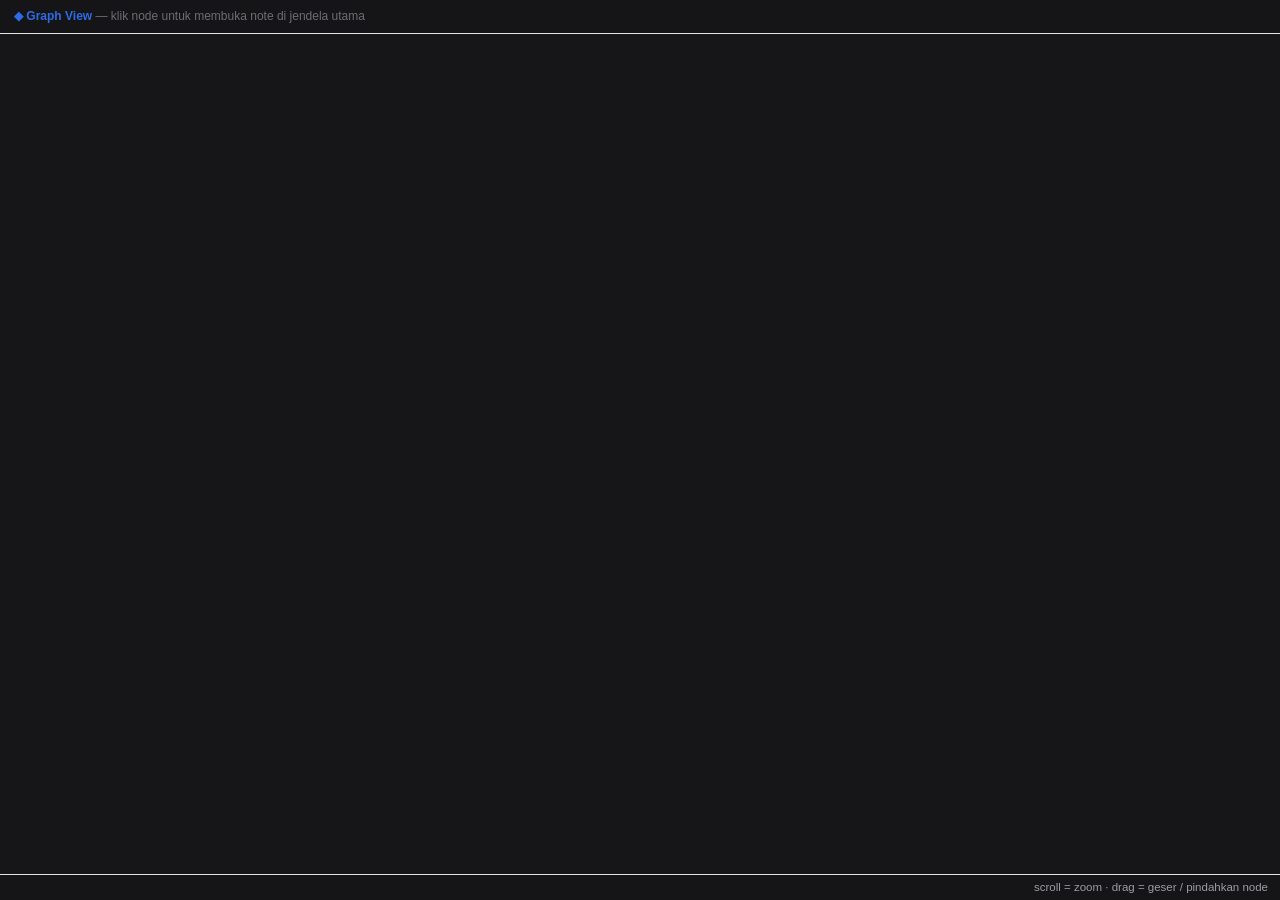
<file: ui/graph.html>
<!DOCTYPE html>
<html lang="id">
<head>
  <meta charset="UTF-8" />
  <title>Oxidian — Graph View</title>
  <link rel="stylesheet" href="style.css" />
  <style>
    html, body { height: 100%; overflow: hidden; background: #161618; }
    #gc { position: absolute; inset: 0; width: 100%; height: 100%; }
    .gtop {
      position: fixed; top: 0; left: 0; right: 0; height: 34px; z-index: 2;
      display: flex; align-items: center; justify-content: space-between;
      padding: 0 14px; font-size: 12px; color: var(--text-muted);
      background: rgba(22, 22, 24, 0.92);
      border-bottom: 1px solid var(--border);
    }
    .gtop b { color: var(--accent); }
    .ghint {
      position: fixed; bottom: 0; left: 0; right: 0; height: 26px; z-index: 2;
      display: flex; align-items: center; gap: 10px; padding: 0 12px;
      font-size: 11.5px; color: var(--text-faint);
      background: rgba(22, 22, 24, 0.92); border-top: 1px solid var(--border);
    }
  </style>
</head>
<body>
  <div class="gtop">
    <span><b>◆ Graph View</b> — klik node untuk membuka note di jendela utama</span>
    <span id="gstat"></span>
  </div>
  <canvas id="gc"></canvas>
  <div class="ghint">
    <span id="ghint"></span>
    <span class="spacer"></span>
    <span>scroll = zoom · drag = geser / pindahkan node</span>
  </div>
  <script src="graph.js"></script>
</body>
</html>
</file>
<file: ui/style.css>
/* Oxidian — tema clean ala Obsidian modern.
 * Dua tema via CSS variables: light (default) & dark.
 * Toggle di topbar tersimpan di config. */

:root, :root[data-theme="light"] {
  --bg-primary: #ffffff;      /* konten/editor */
  --bg-secondary: #f6f6f7;    /* sidebar & panel */
  --bg-tertiary: #ededee;     /* tombol/input */
  --bg-hover: #eaeaea;
  --bg-active: #e0e0e3;
  --text-normal: #222226;
  --text-muted: #6d6d74;
  --text-faint: #9c9ca3;
  --accent: #2e6be6;          /* biru tenang — link & aksi utama */
  --accent-strong: #1f5cd6;
  --accent-soft: rgba(46, 107, 230, 0.08);
  --border: #e4e4e7;
  --border-strong: #d5d5da;
  --danger: #d44c3d;
  --good: #1a9e6c;
  --shadow: 0 10px 34px rgba(20, 20, 30, 0.14);
  --radius: 8px;
  --scrim: rgba(240, 240, 245, 0.55);
  --mark: rgba(46, 107, 230, 0.14);
}

:root[data-theme="dark"] {
  --bg-primary: #1d1e23;
  --bg-secondary: #16171b;
  --bg-tertiary: #26272c;
  --bg-hover: #2c2d33;
  --bg-active: #34353c;
  --text-normal: #dcdce0;
  --text-muted: #9a9aa3;
  --text-faint: #6a6a73;
  --accent: #7da2f7;          /* biru lembut di dark */
  --accent-strong: #5b84e8;
  --accent-soft: rgba(125, 162, 247, 0.12);
  --border: #2b2c31;
  --border-strong: #3a3b41;
  --danger: #ff7b72;
  --good: #7ee2b8;
  --shadow: 0 10px 34px rgba(0, 0, 0, 0.5);
  --scrim: rgba(12, 12, 16, 0.6);
  --mark: rgba(125, 162, 247, 0.2);
}

* { box-sizing: border-box; }

html, body {
  margin: 0;
  padding: 0;
  height: 100%;
  background: var(--bg-secondary);
  color: var(--text-normal);
  font: 14px/1.6 -apple-system, "Segoe UI", Ubuntu, Cantarell, sans-serif;
  overflow: hidden;
  transition: background 0.2s ease, color 0.2s ease;
}

.hidden { display: none !important; }
.muted { color: var(--text-muted); }
.error { color: var(--danger); }
.spacer { flex: 1; }

kbd {
  background: var(--bg-tertiary);
  border: 1px solid var(--border);
  border-radius: 4px;
  padding: 1px 5px;
  font-size: 11px;
}

/* ---------- kontrol dasar ---------- */
button {
  background: transparent;
  color: var(--text-muted);
  border: 1px solid transparent;
  border-radius: 6px;
  padding: 5px 10px;
  font: inherit;
  font-size: 13px;
  cursor: pointer;
  white-space: nowrap;
  transition: background 0.12s ease, color 0.12s ease, border-color 0.12s ease, transform 0.08s ease;
}
button:hover { background: var(--bg-hover); color: var(--text-normal); }
button:active { transform: scale(0.97); }
button.primary {
  background: var(--accent-strong);
  color: #fff;
  border-color: var(--accent-strong);
}
button.primary:hover { background: var(--accent); border-color: var(--accent); color: #fff; }
button.ghost { background: transparent; }

input[type="text"] {
  background: var(--bg-primary);
  color: var(--text-normal);
  border: 1px solid var(--border);
  border-radius: 6px;
  padding: 7px 10px;
  font: inherit;
  outline: none;
  width: 100%;
  transition: border-color 0.12s ease, background 0.2s ease;
}
input[type="text"]:focus { border-color: var(--accent); }

/* ============ Welcome ============ */
.welcome {
  position: fixed; inset: 0;
  display: flex; align-items: center; justify-content: center;
  background: var(--bg-secondary);
}
.welcome-card {
  width: 460px;
  background: var(--bg-primary);
  border: 1px solid var(--border);
  border-radius: 14px;
  padding: 34px 38px 26px;
  text-align: center;
  box-shadow: var(--shadow);
}
.welcome-card h1 { margin: 12px 0 4px; font-size: 24px; font-weight: 700; letter-spacing: 0.2px; }
.welcome-card p { color: var(--text-muted); margin: 6px 0 0; }
.welcome-card code { font-size: 12px; background: var(--bg-tertiary); border-radius: 4px; padding: 1px 5px; }
.welcome-actions { display: flex; gap: 10px; justify-content: center; margin: 22px 0 6px; }
.welcome-recent { margin-top: 14px; text-align: left; }
.welcome-recent .recent-item {
  display: block; width: 100%; text-align: left;
  background: transparent; border: none; border-radius: 6px;
  padding: 7px 10px; cursor: pointer; color: var(--text-muted);
  overflow: hidden; text-overflow: ellipsis;
  font-size: 13px;
}
.welcome-recent .recent-item:hover { background: var(--bg-hover); color: var(--text-normal); }
.welcome-manual { display: flex; gap: 8px; margin-top: 12px; }
.welcome-manual input { flex: 1; }

/* ============ Layout utama ============ */
.app { display: flex; flex-direction: column; height: 100vh; }

.topbar {
  display: flex; align-items: center; justify-content: space-between;
  height: 44px; padding: 0 12px;
  background: var(--bg-secondary);
  border-bottom: 1px solid var(--border);
}
.topbar-left { display: flex; align-items: center; gap: 10px; min-width: 0; }
.brand { color: var(--text-normal); font-weight: 700; font-size: 13.5px; }
.brand .diamond { color: var(--accent); }
.vault-name {
  font-size: 12px; color: var(--text-faint);
  overflow: hidden; text-overflow: ellipsis; max-width: 320px;
}
.topbar-actions { display: flex; gap: 4px; align-items: center; }
.topbar-actions button { padding: 5px 9px; }
.topbar-actions button.active-ghost { color: var(--accent); background: var(--accent-soft); }

.main { display: flex; flex: 1; min-height: 0; }

/* ---------- Sidebar ---------- */
.sidebar, .rightpane {
  width: 256px; min-width: 210px;
  background: var(--bg-secondary);
  display: flex; flex-direction: column;
  overflow: hidden;
}
.sidebar { border-right: 1px solid var(--border); }
.rightpane { border-left: 1px solid var(--border); width: 240px; }

.side-section { padding: 10px 10px; }
.side-section.grow { flex: 1; overflow-y: auto; min-height: 0; }

.section-head {
  display: flex; justify-content: space-between; align-items: center;
  font-size: 10.5px; font-weight: 600; text-transform: uppercase; letter-spacing: 0.7px;
  color: var(--text-faint);
  padding: 2px 4px 8px;
}
.section-head.toggleable { cursor: pointer; }
.search-row { padding-bottom: 10px; }

.search-results {
  max-height: 220px; overflow-y: auto;
  border: 1px solid var(--border); border-radius: var(--radius);
  background: var(--bg-primary);
}
.search-hit { padding: 7px 10px; cursor: pointer; border-bottom: 1px solid var(--border); }
.search-hit:last-child { border-bottom: none; }
.search-hit:hover { background: var(--bg-hover); }
.search-hit .hit-title { font-weight: 600; font-size: 13px; }
.search-hit .hit-snippet {
  font-size: 11.5px; color: var(--text-muted);
  overflow: hidden; text-overflow: ellipsis; white-space: nowrap;
}
.search-hit mark { background: var(--mark); color: inherit; padding: 0 1px; border-radius: 2px; }

/* ---------- File tree ---------- */
.file-tree { font-size: 13px; user-select: none; }
.tree-item {
  display: flex; align-items: center; gap: 5px;
  padding: 3.5px 6px; border-radius: 6px; cursor: pointer;
  color: var(--text-muted);
  position: relative;
}
.tree-item:hover { background: var(--bg-hover); color: var(--text-normal); }
.tree-item.active { background: var(--bg-active); color: var(--text-normal); font-weight: 600; box-shadow: inset 2px 0 0 var(--accent); border-radius: 6px 0 0 6px; }
.tree-item .caret {
  font-size: 9px; width: 10px; color: var(--text-faint); text-align: center;
  transition: transform 0.15s ease;
}
.tree-item .caret.open { transform: rotate(90deg); }
.tree-item .label { flex: 1; overflow: hidden; text-overflow: ellipsis; white-space: nowrap; }
.tree-item .row-actions { display: none; gap: 2px; }
.tree-item:hover .row-actions { display: flex; }
.tree-item .row-actions button {
  padding: 0 5px; font-size: 11px; background: transparent; border: none;
  color: var(--text-faint);
}
.tree-item .row-actions button:hover { color: var(--text-normal); background: var(--bg-active); }
.tree-children { margin-left: 13px; }

/* ---------- Tags ---------- */
.tag-list { display: flex; flex-wrap: wrap; gap: 6px; padding-top: 6px; }
.tag-chip {
  background: var(--bg-tertiary); border: 1px solid var(--border);
  border-radius: 999px; padding: 2px 10px; font-size: 12px;
  cursor: pointer; color: var(--text-muted);
}
.tag-chip:hover { color: var(--accent); border-color: var(--accent); background: var(--accent-soft); }
.tag-chip b { color: var(--text-faint); font-weight: 400; font-size: 10.5px; }

/* ---------- Editor ---------- */
.editor-pane {
  flex: 1; display: flex; flex-direction: column;
  min-width: 0; background: var(--bg-primary);
  transition: background 0.2s ease;
}
.editor-pane { background: var(--bg-secondary); }
.editor-head {
  display: flex; align-items: flex-end; justify-content: space-between;
  padding: 8px 14px 0;
}
.tab-strip { display: flex; min-width: 0; }
.editor-tab {
  display: inline-flex; align-items: center; gap: 10px;
  background: var(--bg-primary);
  border: 1px solid var(--border);
  border-bottom: none;
  border-radius: 9px 9px 0 0;
  padding: 7px 16px 8px;
  max-width: 460px; min-width: 0;
}
.editor-tab .note-title {
  font-size: 13.5px; font-weight: 600; color: var(--text-normal);
  overflow: hidden; text-overflow: ellipsis; white-space: nowrap;
}
.editor-tab .tab-path {
  font-size: 11px; font-weight: 400; color: var(--text-faint);
  overflow: hidden; text-overflow: ellipsis; white-space: nowrap;
}
.editor-head-actions { display: flex; align-items: center; gap: 6px; padding-bottom: 8px; }
.editor-head-actions button { font-size: 12px; padding: 3px 10px; }
.editor-body { background: var(--bg-primary); border-top: none; }

.editor-body { flex: 1; min-height: 0; position: relative; }

#editor {
  position: absolute; inset: 0;
  width: 100%;
  height: 100%;
  background: transparent; color: var(--text-normal);
  border: none; outline: none; resize: none;
  padding: 16px 24px 60px;
  font: 14.5px/1.7 "JetBrains Mono", "Fira Code", ui-monospace, Menlo, monospace;
  caret-color: var(--accent);
}

.preview {
  position: absolute; inset: 0;
  overflow-y: auto;
  padding: 16px 32px 70px;
  scroll-behavior: smooth;
}
.preview-inner { max-width: none; }

.preview h1, .preview h2, .preview h3, .preview h4 {
  color: var(--text-normal);
  margin: 1.15em 0 0.45em;
  line-height: 1.3;
  font-weight: 650;
}
.preview h1 { font-size: 1.65em; padding-bottom: 6px; border-bottom: 1px solid var(--border); }
.preview h2 { font-size: 1.35em; }
.preview h3 { font-size: 1.15em; }
.preview p { margin: 0.6em 0; }
.preview a { color: var(--accent); text-decoration: none; }
.preview a:hover { text-decoration: underline; }
.preview a.wikilink.unresolved { color: var(--text-faint); border-bottom: 1px dashed var(--text-faint); }
.preview a.wikilink.embed { opacity: 0.85; font-style: italic; }
.preview code {
  background: var(--bg-tertiary); border-radius: 4px;
  padding: 1px 5px; font-size: 0.88em;
  font-family: ui-monospace, Menlo, monospace;
}
.preview pre {
  background: var(--bg-secondary); border: 1px solid var(--border);
  border-radius: var(--radius); padding: 12px 14px;
  overflow-x: auto;
}
.preview pre code { background: transparent; padding: 0; }
.preview blockquote {
  margin: 0.7em 0; padding: 4px 16px;
  border-left: 3px solid var(--accent);
  color: var(--text-muted);
  background: var(--bg-secondary);
  border-radius: 0 6px 6px 0;
}
.preview table { border-collapse: collapse; margin: 0.9em 0; font-size: 13.5px; }
.preview th, .preview td { border: 1px solid var(--border-strong); padding: 5px 12px; }
.preview th { background: var(--bg-tertiary); }
.preview hr { border: none; border-top: 1px solid var(--border); margin: 1.5em 0; }
.preview ul, .preview ol { padding-left: 1.5em; }
.preview li { margin: 0.25em 0; }
.preview img { max-width: 100%; }

/* properties (frontmatter) ala Obsidian: baris kecil ber-label pucat */
.preview .fm-block {
  display: flex; flex-wrap: wrap; gap: 6px 22px;
  padding: 8px 0 14px;
  margin: 0 0 12px;
  border-bottom: 1px solid var(--border);
  font-size: 12.5px;
}
.preview .fm-row b { color: var(--text-faint); font-weight: 500; margin-right: 8px; }
.preview .fm-row { color: var(--text-muted); }

.empty-state {
  position: absolute; inset: 0;
  display: flex; flex-direction: column; gap: 6px;
  align-items: center; justify-content: center;
  color: var(--text-faint); text-align: center; line-height: 1.9;
  font-size: 13.5px;
}

/* ---------- Wikilink autocomplete ---------- */
.wikibox {
  position: absolute; z-index: 50;
  background: var(--bg-primary); border: 1px solid var(--border);
  border-radius: var(--radius); box-shadow: var(--shadow);
  min-width: 260px; max-width: 360px; max-height: 240px; overflow-y: auto;
  animation: wiki-pop 0.16s ease-out;
}
@keyframes wiki-pop {
  from { opacity: 0; transform: translateY(4px) scale(0.97); }
  to { opacity: 1; transform: none; }
}
.wikibox .wiki-item {
  padding: 6px 12px; cursor: pointer; font-size: 13px;
  display: flex; flex-direction: column;
}
.wikibox .wiki-item .t { color: var(--text-normal); }
.wikibox .wiki-item .p { color: var(--text-faint); font-size: 11px; }
.wikibox .wiki-item.sel, .wikibox .wiki-item:hover { background: var(--accent-soft); }
.wikibox .wiki-item.sel .t, .wikibox .wiki-item:hover .t { color: var(--accent); }
.wikibox .wiki-empty { padding: 8px 12px; color: var(--text-faint); font-size: 12.5px; }
.wikibox .wiki-new { color: var(--good); }

/* ---------- Panel kanan ---------- */
.link-list { display: flex; flex-direction: column; gap: 2px; }
.link-item {
  padding: 6px 8px; border-radius: 6px; cursor: pointer;
  font-size: 12.5px;
}
.link-item:hover { background: var(--bg-hover); }
.link-item .li-title { color: var(--text-normal); font-weight: 600; }
.link-item:hover .li-title { color: var(--accent); }
.link-item .li-snippet { color: var(--text-muted); font-size: 11.5px; }
.link-item.resolved-no .li-title { color: var(--text-faint); font-style: italic; }

.properties { font-size: 12.5px; }
.properties .prop-row { display: flex; gap: 8px; padding: 2px 0; }
.properties .prop-key { color: var(--text-faint); min-width: 80px; }
.properties .prop-val { color: var(--text-muted); word-break: break-all; }

/* ---------- Statusbar ---------- */
.statusbar {
  height: 26px; display: flex; align-items: center; gap: 10px;
  padding: 0 12px; background: var(--bg-secondary);
  border-top: 1px solid var(--border);
  font-size: 11px;
  color: var(--text-faint);
}

/* ============ Overlays ============ */
.overlay {
  position: fixed; inset: 0; z-index: 100;
  background: var(--scrim);
  backdrop-filter: blur(2px);
  display: flex; align-items: flex-start; justify-content: center;
  animation: overlay-in 0.18s ease-out;
}
@keyframes overlay-in {
  from { opacity: 0; }
  to { opacity: 1; }
}

/* Quick switcher */
.qs-box {
  margin-top: 12vh; width: 560px;
  background: var(--bg-primary); border: 1px solid var(--border);
  border-radius: 12px; box-shadow: var(--shadow); overflow: hidden;
  animation: qs-in 0.22s cubic-bezier(0.2, 0.9, 0.3, 1.15);
}
@keyframes qs-in {
  from { opacity: 0; transform: translateY(-14px) scale(0.98); }
  to { opacity: 1; transform: none; }
}
.qs-box input {
  border: none; border-radius: 0; border-bottom: 1px solid var(--border);
  padding: 13px 16px; font-size: 15px;
}
.qs-box input:focus { border-color: var(--border); }
#qs-results { max-height: 46vh; overflow-y: auto; }
.qs-item { padding: 8px 16px; cursor: pointer; display: flex; flex-direction: column; }
.qs-item .t { font-weight: 600; font-size: 13.5px; }
.qs-item .p { font-size: 11.5px; color: var(--text-faint); }
.qs-item.sel { background: var(--bg-hover); }
.qs-item.sel .t { color: var(--accent); }
.qs-empty { padding: 14px 16px; color: var(--text-faint); }

/* Modal */
.modal-box {
  margin-top: 22vh; width: 420px;
  background: var(--bg-primary); border: 1px solid var(--border);
  border-radius: 12px; box-shadow: var(--shadow); padding: 18px 20px;
  animation: modal-in 0.2s cubic-bezier(0.2, 0.9, 0.3, 1.12);
}
@keyframes modal-in {
  from { opacity: 0; transform: scale(0.94); }
  to { opacity: 1; transform: none; }
}
.modal-title { font-weight: 700; font-size: 15px; margin-bottom: 10px; }
.modal-text { margin-top: 8px; font-size: 12.5px; }
.modal-actions { display: flex; justify-content: flex-end; gap: 8px; margin-top: 16px; }

/* Konten note fade-up */
.note-in { animation: note-fade 0.26s ease-out; }
@keyframes note-fade {
  from { opacity: 0; transform: translateY(6px); }
  to { opacity: 1; transform: none; }
}

/* Welcome card masuk */
.welcome-card { animation: welcome-in 0.45s cubic-bezier(0.2, 0.8, 0.3, 1.08); }
@keyframes welcome-in {
  from { opacity: 0; transform: translateY(18px) scale(0.985); }
  to { opacity: 1; transform: none; }
}

/* Heading flash */
.preview .heading-flash { animation: heading-flash 1.6s ease-out; }
@keyframes heading-flash {
  0% { background: var(--mark); }
  100% { background: transparent; }
}

/* Scrollbar tipis */
::-webkit-scrollbar { width: 8px; height: 8px; }
::-webkit-scrollbar-thumb { background: var(--border-strong); border-radius: 4px; }
::-webkit-scrollbar-thumb:hover { background: var(--text-faint); }
::-webkit-scrollbar-track { background: transparent; }

/* hormati preferensi pengguna */
@media (prefers-reduced-motion: reduce) {
  *, *::before, *::after {
    animation: none !important;
    transition: none !important;
    scroll-behavior: auto !important;
  }
}
</file>
